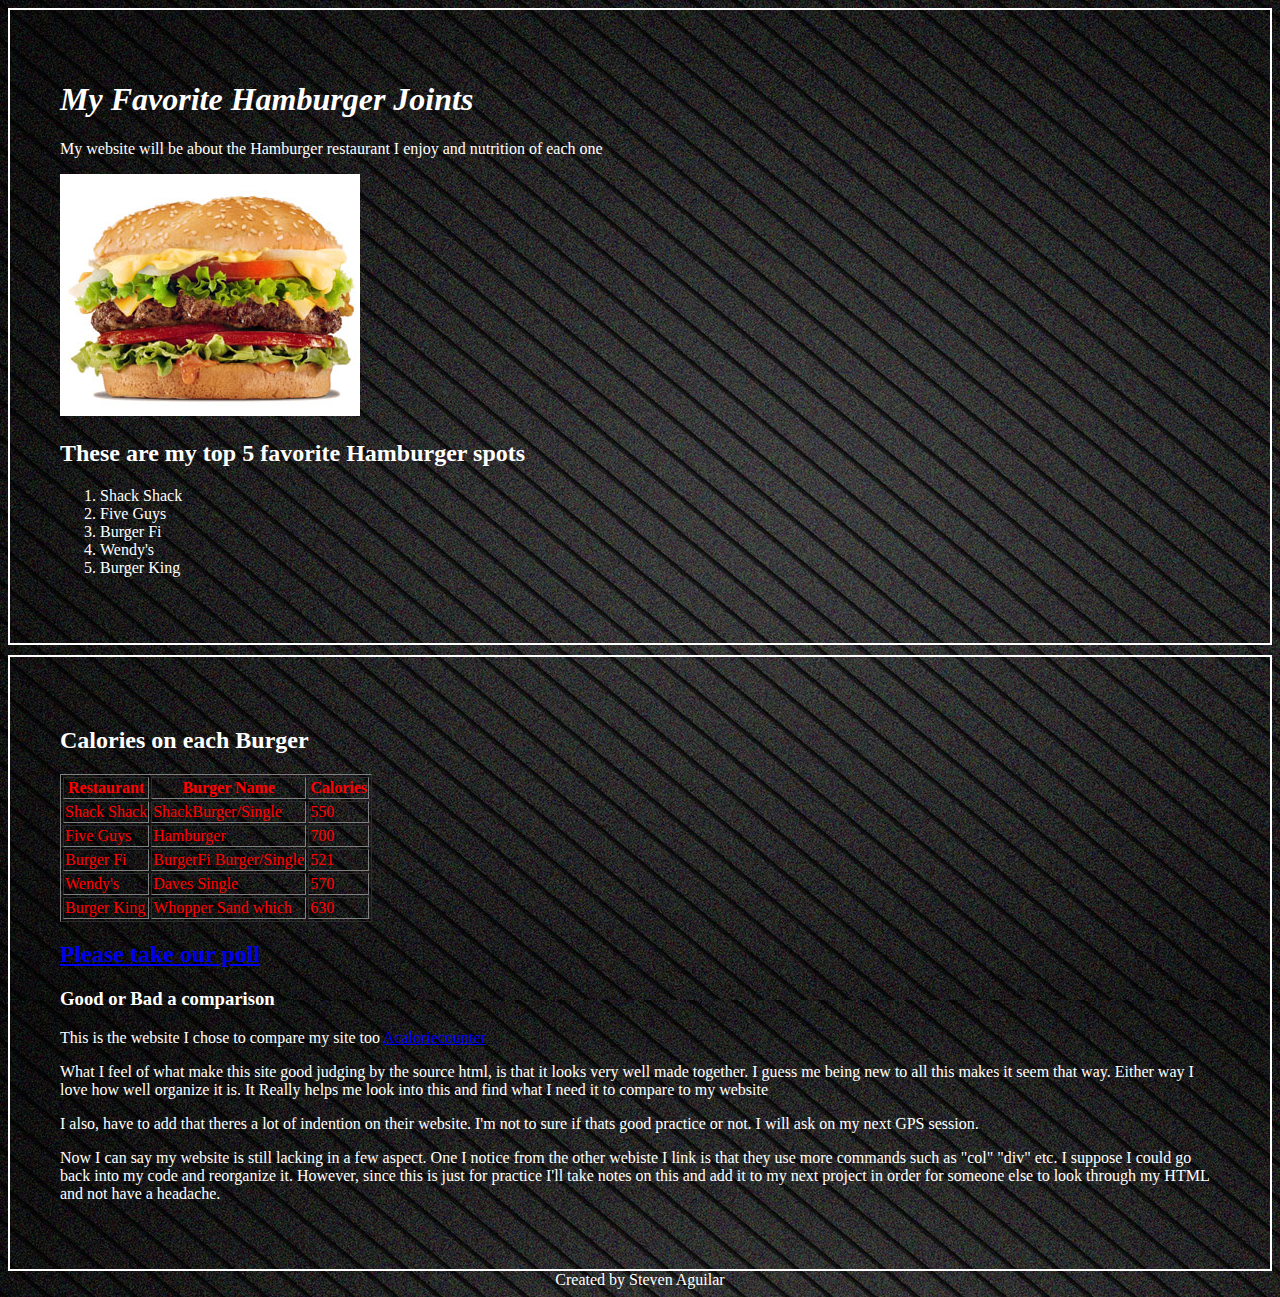
<file: index.html>
<!DOCTYPE html>
<html>
<head>
	<title>Hamburgers</title>
  <link rel="stylesheet" type="text/css" href="styles.css">
</head>
<body>
<div class="Top">
  <h1>My Favorite Hamburger Joints</h1>
  <p>My website will be about the Hamburger restaurant I enjoy and nutrition of each one</p> 
  <img src="Images/Juicyhamburger.jpg" alt="Hamburger">
  <h2>These are my top 5 favorite Hamburger spots</h2>
  <ol>
    <li>Shack Shack</li>
    <li>Five Guys</li>
    <li>Burger Fi</li>
    <li>Wendy's</li>
    <li>Burger King</li>
  </ol>
  </div>
  <div class="Bottom">
  <h2>Calories on each Burger</h2>
  <table border=1 class="Table">
    <tr>
      <th>Restaurant</th>
      <th>Burger Name</th>
      <th>Calories</th>
    </tr>
    <tr>
      <td>Shack Shack</td>
      <td>ShackBurger/Single</td>
      <td>550</td>
    </tr>
    <tr>
      <td>Five Guys</td>
      <td>Hamburger</td>
      <td>700</td>
    </tr>
    <tr>
      <td>Burger Fi</td>
      <td>BurgerFi Burger/Single</td>
      <td>521</td>
    </tr>
    <tr>
      <td>Wendy's</td>
      <td>Daves Single</td>
      <td>570</td>
    </tr>
    <tr>
      <td>Burger King</td>
      <td>Whopper Sand which</td>
      <td>630</td>
    </tr>
  </table>
  <h2><a href="poll.html">Please take our poll</a></h2>
  <h3>Good or Bad a comparison</h3>
  <p>This is the website I chose to compare my site too <a href="http://www.acaloriecounter.com/fast-food.php">Acaloriecounter</a></p>
  <p>What I feel of what make this site good judging by the source html, is that it looks very well made together. I guess me being new to all this makes it seem that way. Either way I love how well organize it is. It Really helps me look into this and find what I need it to compare to my website</p>
  <p> I also, have to add that theres a lot of indention on their website. I'm not to sure if thats good practice or not. I will ask on my next GPS session.</p> 
  <p>Now I can say my website is still lacking in a few aspect. One I notice from the other webiste I link is that they use more commands such as "col" "div" etc. I suppose I could go back into my code and reorganize it. However, since this is just for practice I'll take notes on this and add it to my next project in order for someone else to look through my HTML and not have a headache.</p>
  </div>
  <footer>Created by Steven Aguilar</footer>
    </body>
    </html>
</file>
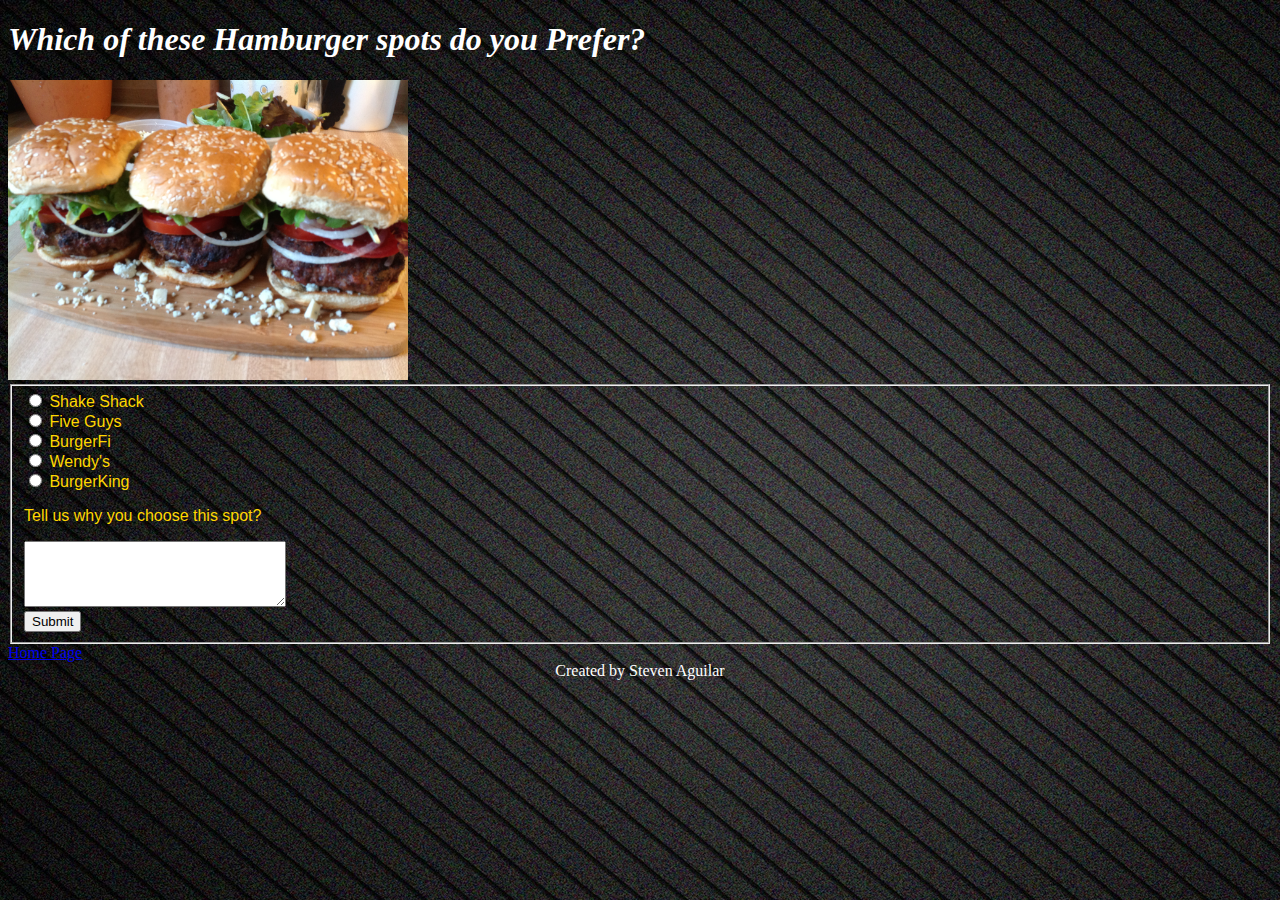
<file: poll.html>
<!DOCTYPE html>
<html>
<head>
	<title>Poll</title>
	<link rel="stylesheet" type="text/css" href="styles.css">
</head>
<body>
	<h1>Which of these Hamburger spots do you Prefer?</h1>
	<img src="Images/Great-looking-Burger.jpg" alt="3 Hamburger" height="300" width="400">
	<fieldset>	
		<form name="Burger Poll" method="post" id="Poll">
			<input type="radio" name="Hamburger" value="Shake Shack"> Shake Shack<br>
			<input type="radio" name="Hamburger" value="Five Guys"> Five Guys<br>
			<input type="radio" name="Hamburger" value="BurgerFi"> BurgerFi<br>
			<input type="radio" name="Hamburger" value="Wendy's"> Wendy's<br>
			<input type="radio" name="Hamburger" value="BurgerKing"> BurgerKing<br>
			<p>Tell us why you choose this spot?</p> 
			<textarea rows="4" cols="30"></textarea><br>
			<input type="submit" value="Submit">
		</form>
	</fieldset> 
	<a href="index.html">Home Page</a>
	<footer>Created by Steven Aguilar</footer>
</body>
</html>
</file>
<file: styles.css>
.Top, .Bottom{
	border: 2px solid white;
	padding:50px;
}

.Bottom{
	margin-top: 10px;
}

footer{
	text-align: center;
}

body{
	background-image: url("Images/background.jpg");
	color:white;
}

h1{
	font-family: Georgia;
	font-style: italic;
}

.Table{
	color:red;
}

a:visited { 
    color: orange;
}

#Poll{
	color:gold;
	font-family: Helvetica;
}

@media only screen and (min-device-width : 320px) and (max-device-width : 480px) {
	body{
		background:black;
	}
}
</file>
